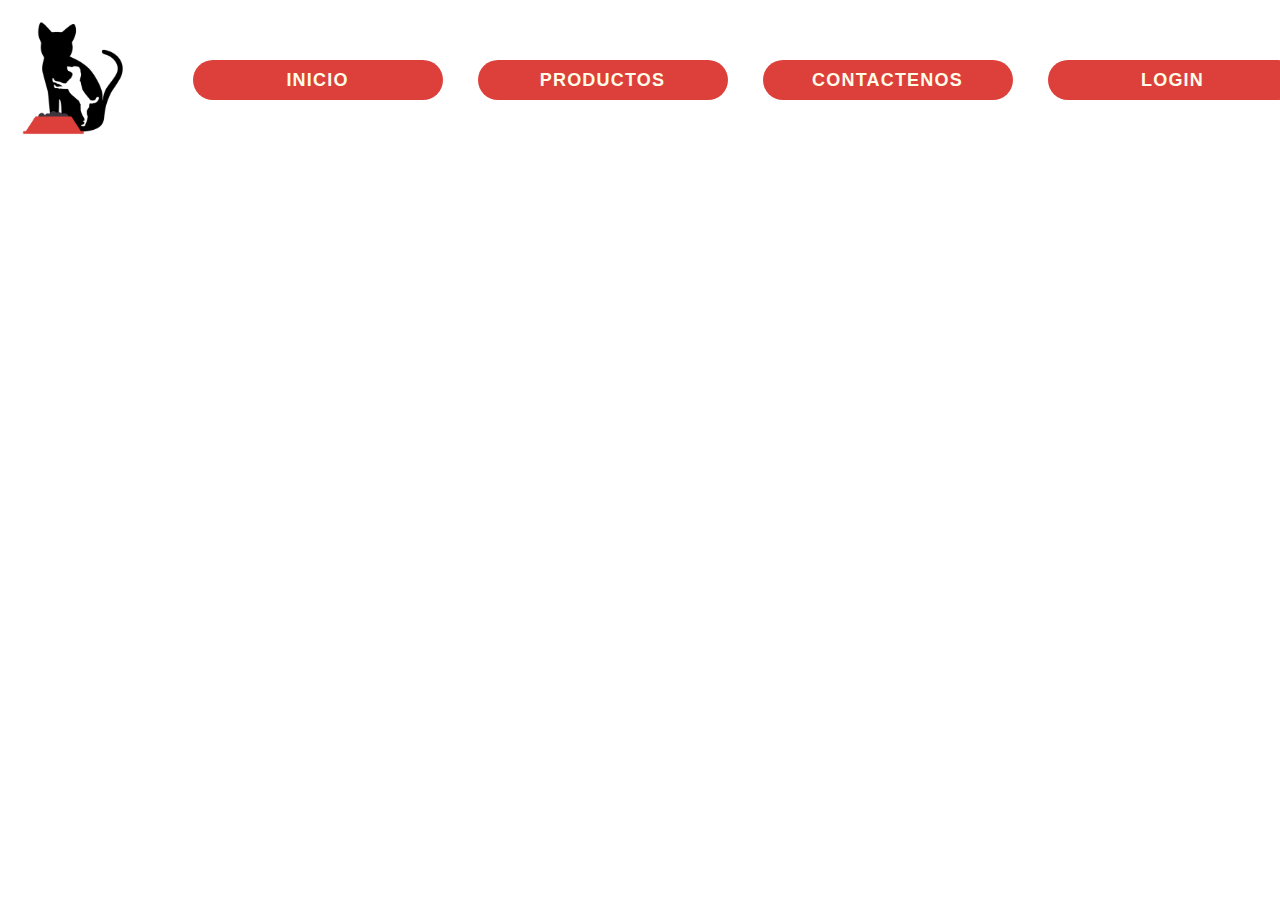
<file: modal.html>
<!DOCTYPE html>
<html lang="en">
<head>
    <meta charset="UTF-8">
    <meta name="viewport" content="width=device-width, initial-scale=1.0">
    <link rel="stylesheet" href="css/style.css">
    <link rel="stylesheet" href="css/modal.css">
    <title>Veterinaria Maskot</title>
</head>
<body>
    <div class="menu">
        <div class="c1">
            <img src="img/Logo.png" alt="">
        </div>
        <div class="c2">
            <button onClick="location.href = '#inicio'">INICIO</button>
            <button onClick="location.href = '#productos'">PRODUCTOS</button>
            <button onClick="location.href = '#contacto'">CONTACTENOS</button>
            <button id="login-btn">LOGIN</button>
        </div>
    </div>

    <!-- Modal de Login -->
    <div id="login-modal" class="modal">
        <div class="modal-content">
            <span class="close">&times;</span>
            <h2>Iniciar Sesión</h2>
            <form>
                <label for="email">Correo electrónico</label>
                <input type="email" id="email" placeholder="Ingresa tu correo" required>

                <label for="password">Contraseña</label>
                <input type="password" id="password" placeholder="Ingresa tu contraseña" required>

                <button type="submit" class="btn-ingresar">Ingresar</button>
                <div class="options">
                    <a href="#" class="forgot-password">¿Olvidó su contraseña?</a>
                    <a href="#" class="register">Registrarse</a>
                </div>
            </form>
        </div>
    </div>

    <script src="js/modal.js"></script>
</body>
</html>
</file>
<file: css/style.css>
* {
    padding: 0;
    margin: 0;
    box-sizing: border-box;
    text-decoration: none;
    font-family: 'Lato', sans-serif;
}

:root {
    --blanco: #FFFCE8;
    --rojo: #DD403A;
    --negro: #3E363F;
}

body {
    min-height: 100vh;
    position: relative;
    padding-bottom: 420px;
}

.menu {
    display: flex;
    justify-content: center;
    align-items: center;
    width: 100%;
    height: 160px;
    gap: 30px;
    margin-bottom: 15px;
}

.c1 img {
    width: 180px;
}

.c2 {
    display: flex;
    justify-content: center;
    align-items: center;
    flex-direction: row;
    gap: 35px;
}

.c2 button {
    display: flex;
    justify-content: center;
    align-items: center;
    width: 250px;
    max-width: 300px;
    height: 40px;
    gap: 30px;
    border: none;
    background-color: var(--rojo);
    border-radius: 30px;
    color: var(--blanco);
    font-size: 18px;
    letter-spacing: 1.2px;
    font-weight: bold;
    cursor: pointer;
}

.c2 button:hover {
    transform: scale(1.08);
    background-color: var(--blanco);
    color: var(--rojo);
    border: 2px solid var(--rojo);
    transition: transform 0.6s,
        background-color 0.3s;
}

.banner {
    display: flex;
    justify-content: center;
    align-items: center;
    flex-direction: column;
    width: 100%;
    height: 300px;
    background-image: url("../img/banner.jpg");
    background-size: cover;
    background-position: center;
    background-color: rgba(0, 0, 0, 0.6);
    background-blend-mode: darken-both;
    color: #FFFCE8;
}

.banner h1 {
    font-size: 340%;
    font-weight: bolder;
}

.banner p {
    padding: 5px;
    font-size: 22px;
    font-weight: bolder;
}

.text-inicio {
    display: flex;
    justify-content: center;
    align-items: left;
    width: 100%;
    height: 220px;
    padding: 90px;
    text-align: center;
    font-size: 24px;
    margin-bottom: 210px;
    animation-duration: 1.5s;
    animation-name: slidein;
}

@keyframes slidein {
    from {
        margin-left: 100%;
        width: 300%;
        opacity: 0;
    }

    to {
        margin-left: 0%;
        width: 100%;
        opacity: 1;
    }
}

.text-inicio b {
    color: rgb(112, 111, 111);
    font-weight: normal;
}

.tarjetas {
    display: flex;
    justify-content: center;
    align-items: center;
    flex-direction: row;
    width: 100%;
    height: auto;
    gap: 50px;
}

.card {
    display: flex;
    justify-content: center;
    align-items: center;
    flex-direction: column;
    width: 270px;
    height: auto;
    padding: 15px;
    margin-bottom: 50px;
}

.fila1 {
    display: flex;
    justify-content: center;
    align-items: center;
    position: relative;
    width: 90%;
}

.fila1 img {
    position: absolute;
    width: 250px;
    bottom: -30px;
}

.fila1 img:hover {
    transform: scale(1.07);
    transition: transform 0.8s;
}

.fila2 {
    box-shadow: 4px 4px 10px 10px rgba(0, 0, 0, 0.08);
    border-radius: 0px 0px 35px 35px;
    padding: 20px;
    background-color: white;
}

.fila2 h2 {
    font-size: 24px;
    font-weight: bolder;
    text-align: center;
    padding: 12px;
    color: var(--rojo);
}

.fila2 p {
    text-align: justify;
}

footer {
    width: 100%;
    position: absolute;
    bottom: 0;
    height: 340px;
    background-image: url(/img/Footer.png);
    background-size: cover;
}

.contacto{
    display: flex;
    justify-content: center;
    align-items: center;
    width: 100%;
    margin-top: 190px;
    gap: 100px;   
}
.box{
    display: flex;
    flex-direction: column;
}

.box h2{
    font-size: 24px;
    color: white;
    font-weight: bold;
    margin-bottom: 6px;
}

.box a{
    color: white;
    font-weight: normal;
    margin: 5px 0;
}

.box i{
    width: 20px;
}

.formulario{
    display: flex;
    justify-content: center;
    align-items: center;
    width: 100%;
    height: auto;
    background-color: var(--rojo);
}

#form{
    display: flex;
    justify-content: center;
    align-items: center;
    flex-direction: column;
}

#form h2{
    text-align: center;
    color: #3E363F;
    font-weight: bolder;
    font-size: 30px;
    margin: 20px 0;
    color: white;
}

#form input{
    width: 400px;
    height: 50px;
    text-align: center;
    font-size: 18px;
    margin: 15px 0px 0px 0px;
    border: none;
    border-radius: 10px;
    font-weight: bolder;
    outline: none;
}

#form textarea{
    width: 400px;
    height: 100px;
    padding: 10px;
    text-align: center;
    font-size: 18px;
    margin: 15px 0px 0px 0px;
    border: none;
    border-radius: 10px;
    font-weight: bolder;
    outline: none;
}

#form input ::placeholder{
    font-weight: normal;
}

input:hover::placeholder{
    color: var(--rojo);
}

#form textarea::placeholder{
    font-weight: normal;
}

textarea:hover::placeholder{
    color: var(--rojo);
}

#form button{
color: var(--rojo);
margin: 30px 0px;
width: 130px;
height: 35px;
font-size: 19px;
font-weight: bolder;
border: none;
background-color: white;
cursor: pointer;
border-radius: 30px;
}

#form button:hover{
    transform: scale(1.1);
}

.text-final{
    display: flex;
    justify-content: center;
    align-items: center;
    width: 100%;
    height: 220px;
    padding: 20px;
    text-align: center;
    font-size: 23px;
    margin-top: 30px;
    margin-bottom: 40px;
    animation-duration: 2.5s;
    animation-name: slidein2;
}

@keyframes slidein2 {
    from{
        margin-left: 100%;
        width: 300%;
        opacity: 0;
    }to{
        margin-left: 0%;
        width: 100%;
        opacity: 1;
    }
}

.text-final b{
    color: var(--rojo);
    font-weight: bolder;
}

.mapa{
    display: flex;
    justify-content: center;
    align-self: center;
    width: 100%;
    height: auto;
}

.ubicacion{
    display: flex;
    justify-content: center;
    align-items: center;
    width: 50%;
    height: auto;
}

.m1{
    position: relative;
    width: 30%;
}

.m1 img{
    width: 150%;
}

.m1 img:hover{
    transform: scale(1.05);
    transition: transform 1s;
}

.m2{
    width: 70%;
}

.m2 h2{
    float: right;
    margin-bottom: 8px;
    color: var(--rojo);
    font-size: 40px;
    margin-right: 50px;
}

.m2 iframe{
    width: 500px;
    height: 400px;
    border: none;
    border-radius: 30px;
}

@media only screen and (min-device-width: 200px) and (max-width: 956px) {
    .tarjetas {
        display: flex;
        justify-content: center;
        align-items: center;
        flex-direction: column;
        width: 100%;
        height: auto;
    }
    .card {
        display: flex;
        justify-content: center;
        align-items: center;
        flex-direction: column;
        width: 270px;
        height: auto;
        padding: 15px;
        margin-bottom: 150px;
    }     
    .text-inicio {
        display: flex;
        justify-content: center;
        align-items: center;
        width: 100%;
        height: auto;
        padding: 90px;
        text-align: center;
        font-size: 23px;
        margin-bottom: 200px;
    }   
    .menu {
        display: flex;
        justify-content: center;
        align-items: center;
        width: 100%;
        height: 160px;
        gap: 20px;
        margin-bottom: 15px;
    }
    .menu img {
        width: 160px;
        margin-right: -20px;
    }
    .menu button {
        min-width: 100px;
        width: 20%;
        max-width: 200px;
        height: 40px;
        gap: 30px;
        border: none;
        background-color: var(--rojo);
        border-radius: 30px;
        color: var(--blanco);
        font-size: 17px;
        letter-spacing: 1.5px;
        font-weight: bold;
        cursor: pointer;
    }   
    .banner h1 {
        font-size: 300%;
        font-weight: bolder;
    }  
}

@media only screen and (min-device-width: 180px) and (max-width: 620px) {
    body {
        min-height: 100vh;
        position: relative;
        padding-bottom: 680px;    
    }
    footer {
        width: 100%;
        position: absolute;
        bottom: 0;
        height: 640px;
        background-image: url(../img/Footer.png);
        background-size: cover;
    }    
    .contacto {
        display: flex;
        justify-content: center;
        align-items: center;
        flex-direction: column;
        width: 100%;
        margin-top: 140px;
        gap: 80px;
    }
    .ubi {
        width: 80%;
        height: auto;
    }
    .m1 img{
        width: 250px;
    }    
    .m2 h2{
        float: right;
        margin-bottom: 10px;
        color: var(--rojo);
        font-size: 30px;
    }
    .m2 iframe {
        width: 100%; 
        height: 180px;
        margin-bottom: 35px;
    }   
    .c2 {
        display: flex;
        justify-content: center;
        align-items: center;
        flex-direction: column;
        gap: 12px;
    }    
    .c2 button {
        display: flex;
        justify-content: center;
        align-items: center;
        width: 150px;
        max-width: 300px;
        height: 27px;
        gap: 30px;
        border: none;
        background-color: var(--rojo);
        border-radius: 10px;
        color: var(--blanco);
        font-size: 17px;
        letter-spacing: 1.5px;
        font-weight: bold;
        cursor: pointer;
    }        
}


@media only screen and (min-device-width: 180px) and (max-width: 570px) {
    body {
        min-height: 100vh;
        position: relative;
        padding-bottom: 700px;    
    }
    .menu {
        display: flex;
        justify-content: center;
        align-items: center;
        width: 100%;
        height: 180px;
        gap: 30px;
        margin-bottom: 15px;
    }
    .banner h1 {
        font-size: 270%;
        font-weight: bolder;
    }
    .c2 {
        display: flex;
        justify-content: center;
        align-items: center;
        flex-direction: column;
        gap: 12px;
    }    
    .c2 button {
        display: flex;
        justify-content: center;
        align-items: center;
        width: 150px;
        max-width: 300px;
        height: 27px;
        gap: 30px;
        border: none;
        background-color: var(--rojo);
        border-radius: 10px;
        color: var(--blanco);
        font-size: 17px;
        letter-spacing: 1.5px;
        font-weight: bold;
        cursor: pointer;
    }
    #form input{
        width: 250px;
    }
    #form textarea{
        width: 250px;
        height: 160px;
    }    
    .ubi {
        width: 80%;
    }
    .m1 {
        width: 30%;
    }
    .m1 img{
        width: 200px;
    }
    .m2 h2{
        float: right;
        margin-bottom: 10px;
        color: var(--rojo);
        font-size: 25px;
        margin-left: 3px;
    }
    .m2 iframe {
        width: 100%; 
        height: 180px;
        margin-bottom: 35px;
    }    
    .text-final {
        height: auto;
        margin-bottom: -20px;
    }        
}

@media only screen and (min-device-width: 621px) and (max-width: 1100px) { 
    .ubi {
        width: 70%;
    }
    .m1 {
        width: 30%;
    }
    .m1 img{
        width: 300px;
    }
    .m2 h2{
        float: right;
        margin-bottom: 10px;
        color: var(--rojo);
        font-size: 32px;
        margin-left: 3px;
    }
    .m2 iframe {
        width: 100%; 
        height: 290px;
        margin-bottom: 45px;
    }    
    .text-final {
        height: auto;
        margin-bottom: -20px;
    }   
    .c2 {
        gap: 15px;
    }
    .c2 button {
        width: 150px;
    }     
}
</file>
<file: css/modal.css>
:root {
    --blanco: #FFFCE8;
    --rojo: #DD403A;
    --negro: #3E363F;
}

/* Estilos para el modal */
.modal {
    display: none;
    position: fixed;
    top: 0;
    left: 0;
    width: 100%;
    height: 100%;
    background-color: rgba(0, 0, 0, 0.5);
    justify-content: center;
    align-items: center;
    z-index: 10;
}

.modal-content {
    background-color: var(--blanco);
    padding: 20px;
    width: 90%;
    max-width: 400px;
    border-radius: 8px;
    box-shadow: 0 4px 8px rgba(0, 0, 0, 0.2);
    text-align: center;
    position: relative;
}

.modal-content h2 {
    color: var(--negro);
    font-size: 24px;
    margin-bottom: 20px;
}

.modal-content label {
    display: block;
    font-size: 16px;
    color: var(--negro);
    margin-bottom: 8px;
    text-align: left;
}

.modal-content input {
    width: 100%;
    padding: 10px;
    margin-bottom: 20px;
    border: 1px solid #ccc;
    border-radius: 5px;
}

.btn-ingresar {
    width: 100%;
    padding: 10px;
    background-color: var(--rojo);
    color: var(--blanco);
    border: none;
    border-radius: 5px;
    cursor: pointer;
    font-size: 16px;
}

.btn-ingresar:hover {
    background-color: var(--negro);
    color: var(--rojo);
}

.options {
    margin-top: 15px;
    display: flex;
    justify-content: space-between;
    font-size: 14px;
}

.options a {
    color: var(--rojo);
    text-decoration: none;
}

.options a:hover {
    text-decoration: underline;
}

.close {
    position: absolute;
    top: 10px;
    right: 20px;
    font-size: 24px;
    cursor: pointer;
    color: var(--negro);
    z-index: 20;
}
</file>
